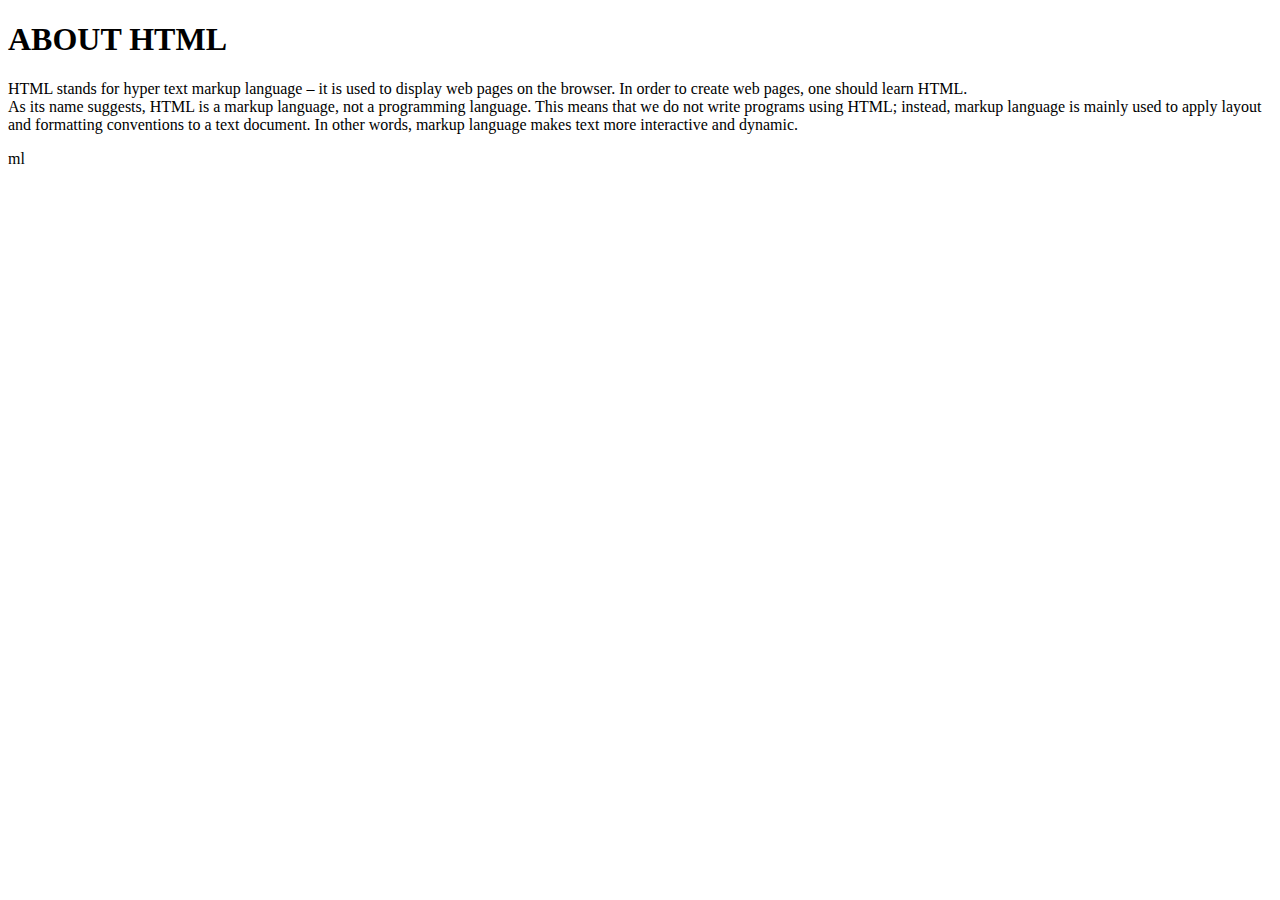
<file: block-BNaaat/node.html>
<!DOCTYPE html>
<html lang="en">
  <head>
    <meta charset="UTF-8" />
    <meta http-equiv="X-UA-Compatible" content="IE=edge" />
    <meta name="viewport" content="width=device-width, initial-scale=1.0" />
    <title>Document</title>
  </head>
  <body>
    <h1>ABOUT HTML</h1>
    <p>
      HTML stands for hyper text markup language – it is used to display web
      pages on the browser. In order to create web pages, one should learn HTML.
      <br />
      As its name suggests, HTML is a markup language, not a programming
      language. This means that we do not write programs using HTML; instead,
      markup language is mainly used to apply layout and formatting conventions
      to a text document. In other words, markup language makes text more
      interactive and dynamic.
    </p>
  </body>
</html>
ml
</file>
